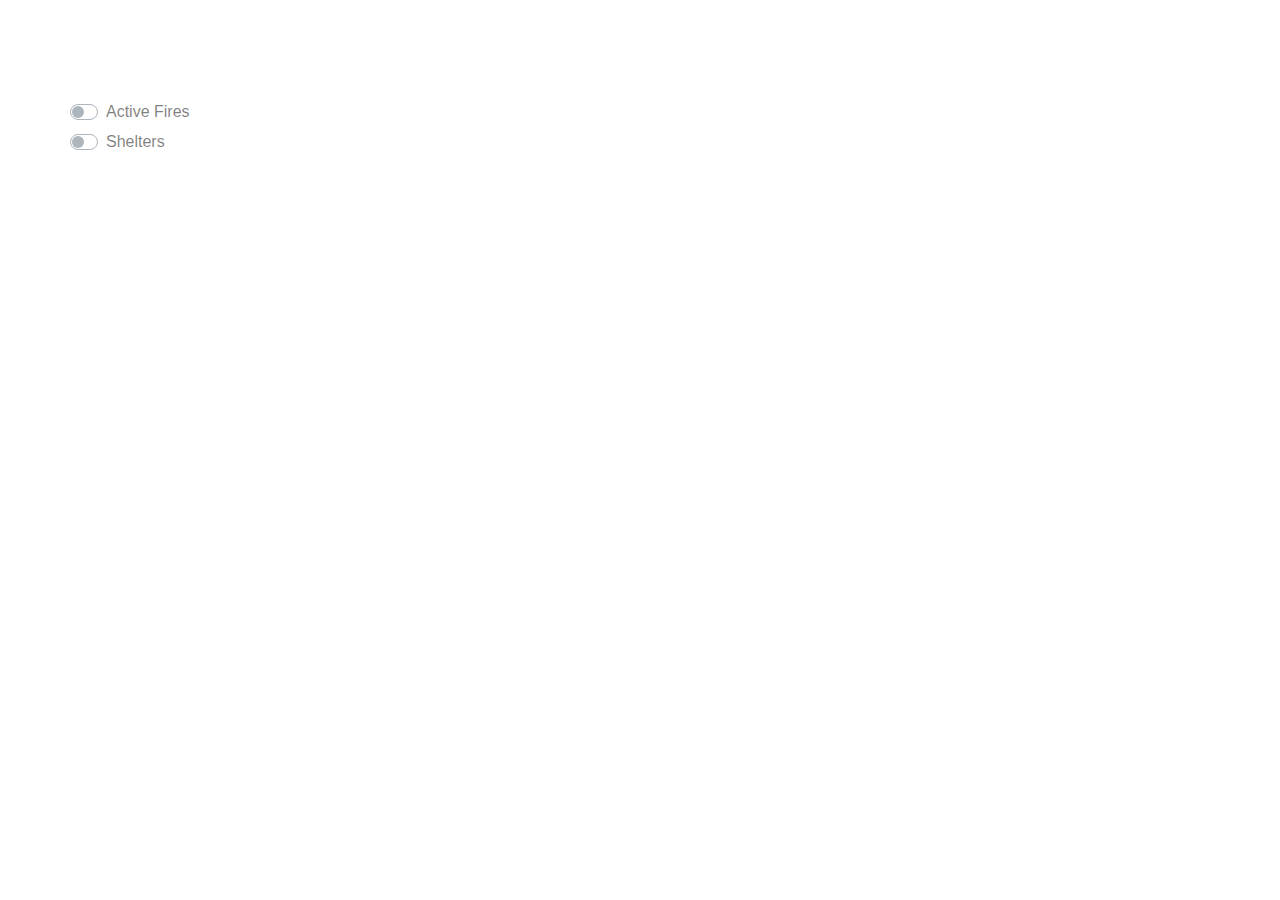
<file: evacuation_routes-master/mapping_app/site/index.html>
<!doctype html>
<html>
    <head>  
        <meta charset="utf-8">  
        <meta name="keywords" content="">  
        <meta name="description" content="">  
        <meta name="viewport" content="width=device-width, initial-scale=1.0, viewport-fit=cover"> 
         <link rel="shortcut icon" type="image/png" href="favicon.png">  
         <link rel="stylesheet" type="text/css" href="./css/bootstrap.min.css?2817">
         <link rel="stylesheet" type="text/css" href="style.css?8747">
         <link rel="stylesheet" type="text/css" href="./css/font-awesome.min.css">  
         <title>Home</title>  
         <!-- Analytics -->
         <!-- Analytics END --> 
         </head>
         <body><!-- Main container -->
            <div class="page-container">  
                <!-- bloc-0 -->
                <div class="bloc l-bloc none " id="bloc-0">
                    <div class="container bloc-lg">
                        <div class="row"><div class="col-12 col-lg-2">
                            <div class="custom-switch custom-control checkbox-style form-check-inline">
                                <input class="custom-control-input" type="checkbox" id="filter-map" name="input_654" />
                                <label class="custom-control-label" for="filter-map">Active Fires</label>
                            </div>
                            <div class="custom-switch custom-control">
                                <input class="custom-control-input" type="checkbox" id="input_2942" />
                                <label class="custom-control-label" for="input_2942">Shelters</label>
                            </div>
                        </div>
                    </div>
                </div>
            </div>
            <!-- bloc-0 END --><!-- ScrollToTop Button -->
            <a class="bloc-button btn btn-d scrollToTop" onclick="scrollToTarget('1',this)">
                <span class="fa fa-chevron-up"></span>
            </a><!-- ScrollToTop Button END-->
        </div><!-- Main container END -->  
        <script src="./js/jquery-3.3.1.min.js?7442"></script>
        <script src="./js/bootstrap.bundle.min.js?8190"></script>
        <script src="./js/blocs.min.js?1495"></script>
        <script src="./js/lazysizes.min.js" defer></script><!-- Additional JS END --><!-- Preloader -->
        <div id="page-loading-blocs-notifaction" class="page-preloader"></div><!-- Preloader END -->
    </body>
    </html>
</file>
<file: evacuation_routes-master/mapping_app/site/style.css>
body {
    margin: 0;
    padding: 0;
    background: #FFFFFF;
    overflow-x: hidden;
    -webkit-font-smoothing: antialiased;
    -moz-osx-font-smoothing: grayscale;
    }
    
.page-container {
    overflow-x: hidden;
    }
    
a,
button {
    transition: background .3s ease-in-out;
    outline: none!important;
    }
    
a:hover {
    text-decoration: none;
    cursor: pointer;
    }
    
.page-preloader {
    position: fixed;
    top: 0;
    bottom: 0;
    width: 100%;
    z-index: 100000;
    background: #FFFFFF url("img/pageload-spinner.gif") no-repeat center center;
    }
    
.bloc {
    width: 100%;
    clear: both;
    background: 50% 50% no-repeat;
    padding: 0 50px;
    -webkit-background-size: cover;
    -moz-background-size: cover;
    -o-background-size: cover;
    background-size: cover;
    position: relative;
    display: flex;
    }
    
.bloc .container {
    padding-left: 0;
    padding-right: 0;
    }
    
.bloc-lg {
    padding: 100px 50px;
    }
    
.d-bloc .card,
.l-bloc {
    color: rgba(0, 0, 0, .5);
    }
    
.d-bloc .card button:hover,
.l-bloc button:hover {
    color: rgba(0, 0, 0, .7);
    }
    
.l-bloc .icon-round,
.l-bloc .icon-square,
.l-bloc .icon-rounded,
.l-bloc .icon-semi-rounded-a,
.l-bloc .icon-semi-rounded-b {
    border-color: rgba(0, 0, 0, .7);
    }
    
.d-bloc .card .divider-h span,
.l-bloc .divider-h span {
    border-color: rgba(0, 0, 0, .1);
    }
    
.d-bloc .card .a-btn,
.l-bloc .a-btn,
.l-bloc .navbar a,
.l-bloc a .icon-sm,
.l-bloc a .icon-md,
.l-bloc a .icon-lg,
.l-bloc a .icon-xl,
.l-bloc h1 a,
.l-bloc h2 a,
.l-bloc h3 a,
.l-bloc h4 a,
.l-bloc h5 a,
.l-bloc h6 a,
.l-bloc p a {
    color: rgba(0, 0, 0, .6);
    }
    
.d-bloc .card .a-btn:hover,
.l-bloc .a-btn:hover,
.l-bloc .navbar a:hover,
.l-bloc a:hover .icon-sm,
.l-bloc a:hover .icon-md,
.l-bloc a:hover .icon-lg,
.l-bloc a:hover .icon-xl,
.l-bloc h1 a:hover,
.l-bloc h2 a:hover,
.l-bloc h3 a:hover,
.l-bloc h4 a:hover,
.l-bloc h5 a:hover,
.l-bloc h6 a:hover,
.l-bloc p a:hover {
    color: rgba(0, 0, 0, 1);
    }
    
.l-bloc .navbar-toggle .icon-bar {
    color: rgba(0, 0, 0, .6);
    }
    
.d-bloc .card .btn-wire,
.d-bloc .card .btn-wire:hover,
.l-bloc .btn-wire,
.l-bloc .btn-wire:hover {
    color: rgba(0, 0, 0, .7);
    border-color: rgba(0, 0, 0, .3);
    }
    
button {
    outline: none!important;
    }
    
.card-sq,
.card-sq .card-header,
.card-sq .card-footer {
    border-radius: 0;
    }
    
.card-rd {
    border-radius: 30px;
    }
    
.card-rd .card-header {
    border-radius: 29px 29px 0 0;
    }
    
.card-rd .card-footer {
    border-radius: 0 0 29px 29px;
    }
    
.scrollToTop {
    width: 40px;
    height: 40px;
    position: fixed;
    bottom: 20px;
    right: 20px;
    opacity: 0;
    z-index: 500;
    transition: all .3s ease-in-out;
    }
    
.scrollToTop span {
    margin-top: 6px;
    }
    
.showScrollTop {
    font-size: 14px;
    opacity: 1;
    }
    
h1,
h2,
h3,
h4,
h5,
h6,
p,
label,
.btn,
a {
    font-family: "Helvetica";
    }
    
.container {
    max-width: 1140px;
    }
    
.checkbox-style {
    width: 100%;
    height: 30px;
    }
    
@media (max-width: 1024px) {
.bloc {
    padding-left: 20px;
    padding-right: 20px;
    }
    
.bloc.full-width-bloc,
.bloc-tile-2.full-width-bloc .container,
.bloc-tile-3.full-width-bloc .container,
.bloc-tile-4.full-width-bloc .container {
    padding-left: 0;
    padding-right: 0;
    }
    }
    
@media (max-width: 991px) {
.container {
    width: 100%;
    }
    
.page-container,
#hero-bloc {
    overflow-x: hidden;
    position: relative;
    }
    
.bloc {
    padding-left: constant(safe-area-inset-left);
    padding-right: constant(safe-area-inset-right);
    }
    
.bloc-group,
.bloc-group .bloc {
    display: block;
    width: 100%;
    }
    }
    
@media (max-width: 767px) {
.page-container {
    overflow-x: hidden;
    position: relative;
    }
    
.bloc-tile-2 .container,
.bloc-tile-3 .container,
.bloc-tile-4 .container {
    padding-left: 0;
    padding-right: 0;
    }
    
.a-block {
    padding: 0 10px;
    }
    
.btn-dwn {
    display: none;
    }
    
.voffset {
    margin-top: 5px;
    }
    
.voffset-md {
    margin-top: 20px;
    }
    
.voffset-lg {
    margin-top: 30px;
    }
    
form {
    padding: 5px;
    }
    
.close-lightbox {
    display: inline-block;
    }
    
.blocsapp-device-iphone5 {
    background-size: 216px 425px;
    padding-top: 60px;
    width: 216px;
    height: 425px;
    }
    
.blocsapp-device-iphone5 img {
    width: 180px;
    height: 320px;
    }
    }
</file>
